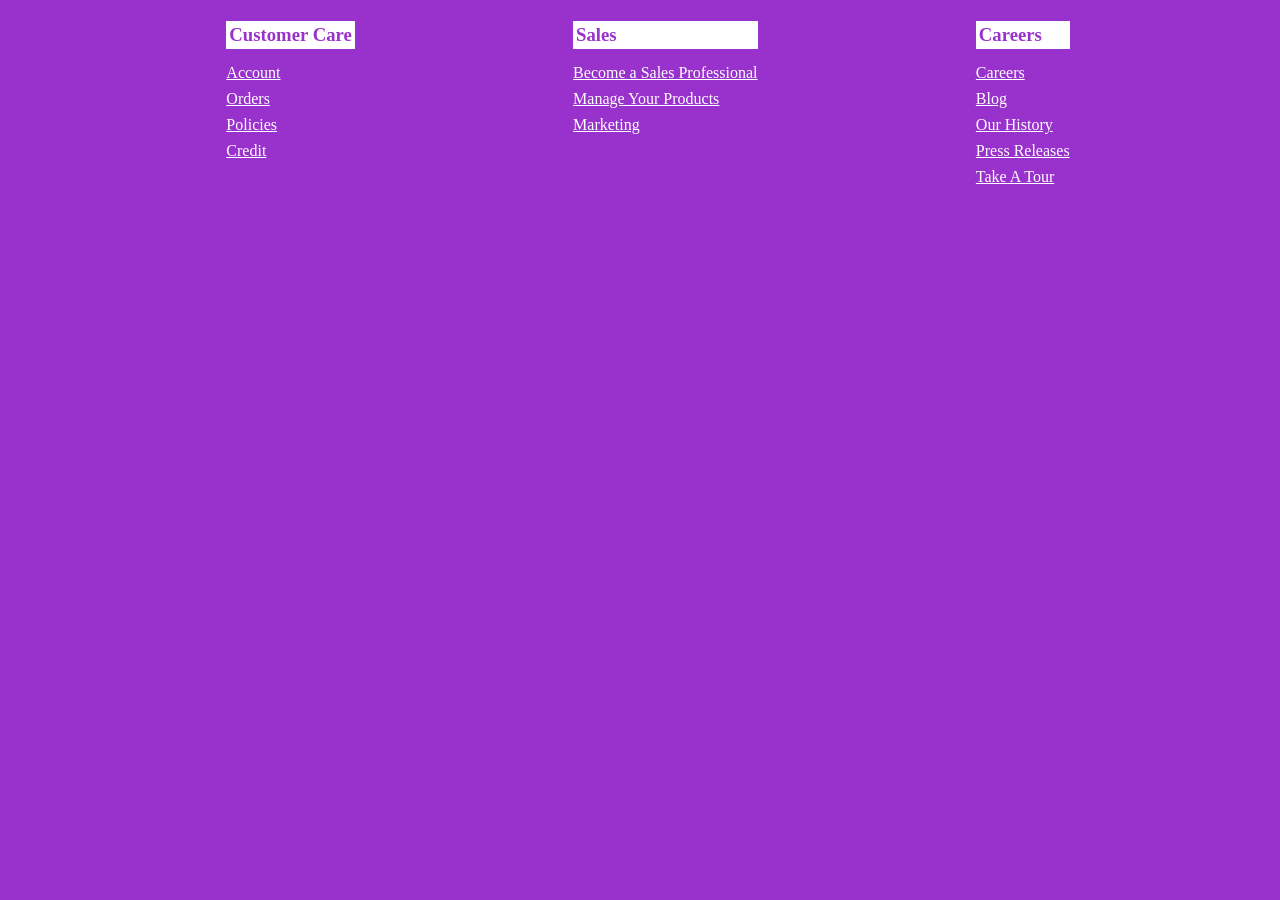
<file: footer.html>
<html>
  <head>
    <title>Qwerty Footer</title>
    <meta name="viewport" content="width=device-width, initial-scale=1.0" />
    <link rel="stylesheet" href="footer.css" />
  </head>
  <body>
    <nav id="cust-care">
      <h3>Customer Care</h3>
      <a href="Url">Account</a>
      <a href="Url">Orders</a>
      <a href="Url">Policies</a>
      <a href="Url">Credit</a>
    </nav>
    <nav id="sales">
      <h3>Sales</h3>
      <a href="Url">Become a Sales Professional</a>
      <a href="Url">Manage Your Products</a>
      <a href="Url">Marketing</a>
    </nav>
    <nav id="about-us">
      <h3>Careers</h3>
      <a href="Url">Careers</a>
      <a href="Url">Blog</a>
      <a href="Url">Our History</a>
      <a href="Url">Press Releases</a>
      <a href="Url">Take A Tour</a>
    </nav>
  </body>
</html>
</file>
<file: footer.css>
body {
  background-color: darkorchid;
  color: white;
  height:15vh;
  width: 100vw;

  display: flex;
  flex-direction: row;
  justify-content: space-evenly;
}

nav {
  display: flex;
  flex-direction: column;
  row-gap: 0.5em;
}

h3 {
  background-color: white;
  color: darkorchid;
  padding: 3px;
  margin-top: 13px;
  margin-bottom: 7px;
}

nav > a {
  color:white;
}

nav > a:hover {
  color:chartreuse;
}
</file>
